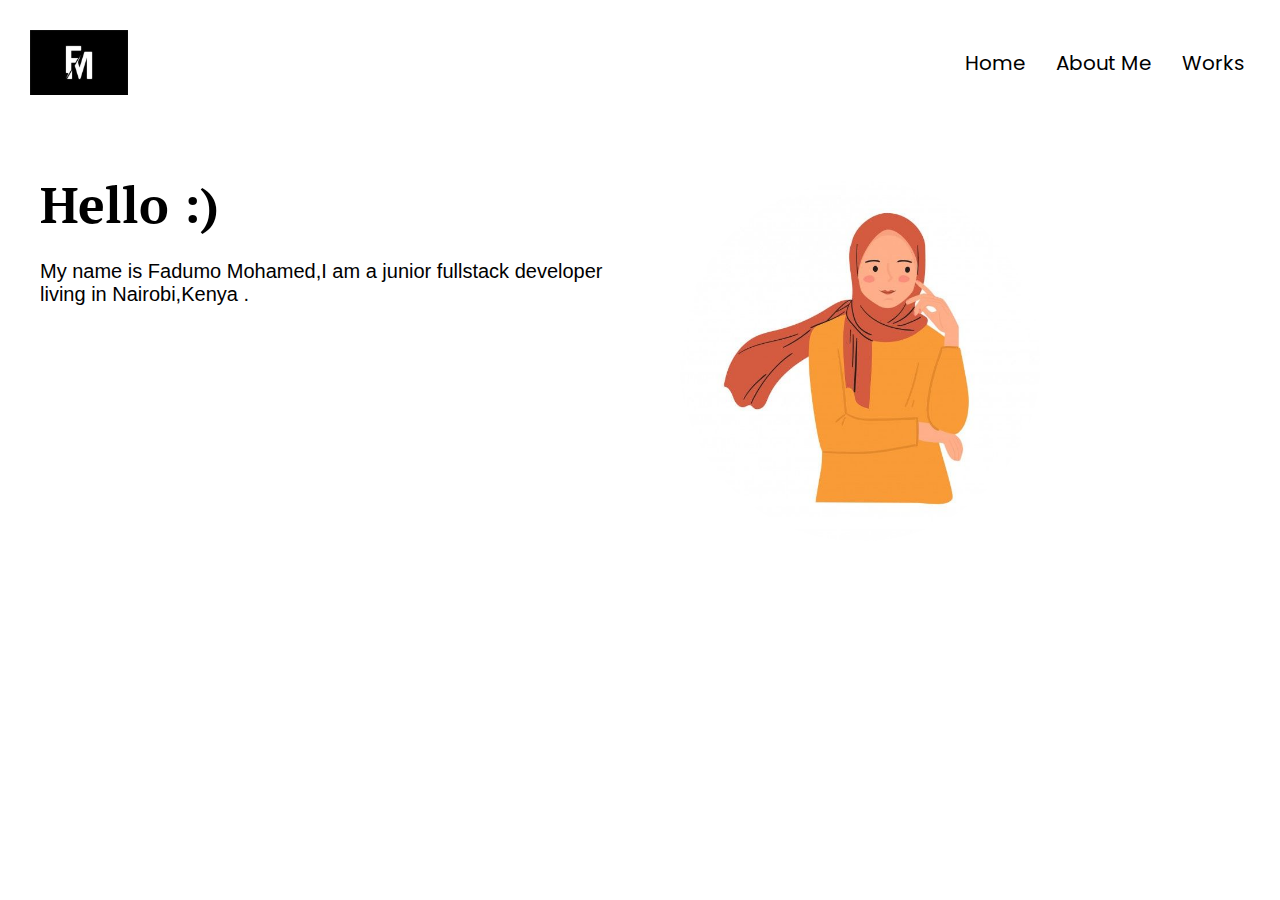
<file: index.html>
<!DOCTYPE html>
<html>
  <head>
    <link href="css/style.css" rel="stylesheet" type="text/css">
    <title>PORTFOLIO</title>
   </head>
 <body style="background-image:url(https://i.ibb.co/Fx0T7wY/kilimanjaro.jpg);">
    <header>
      <img src="images/fm.png" alt="Picture" type="logo">
       <nav>
         <ul class="nav-type">
          <li><a href="index.html">Home</a></li>
          <li><a href="About.html">About Me</a></li>
          <li><a href="work.html">Works</a></li>
        </ul>
       </nav>
    </header>
     
    <div class="section"><br><br>
      <img src="./images/something.jpeg" alt="Illustration">
      <h2>Hello :)</h2><br>
      <p>My name is Fadumo Mohamed,I am a junior fullstack developer<br>living in Nairobi,Kenya .</p>
    
    
    </body>
</html>
</file>
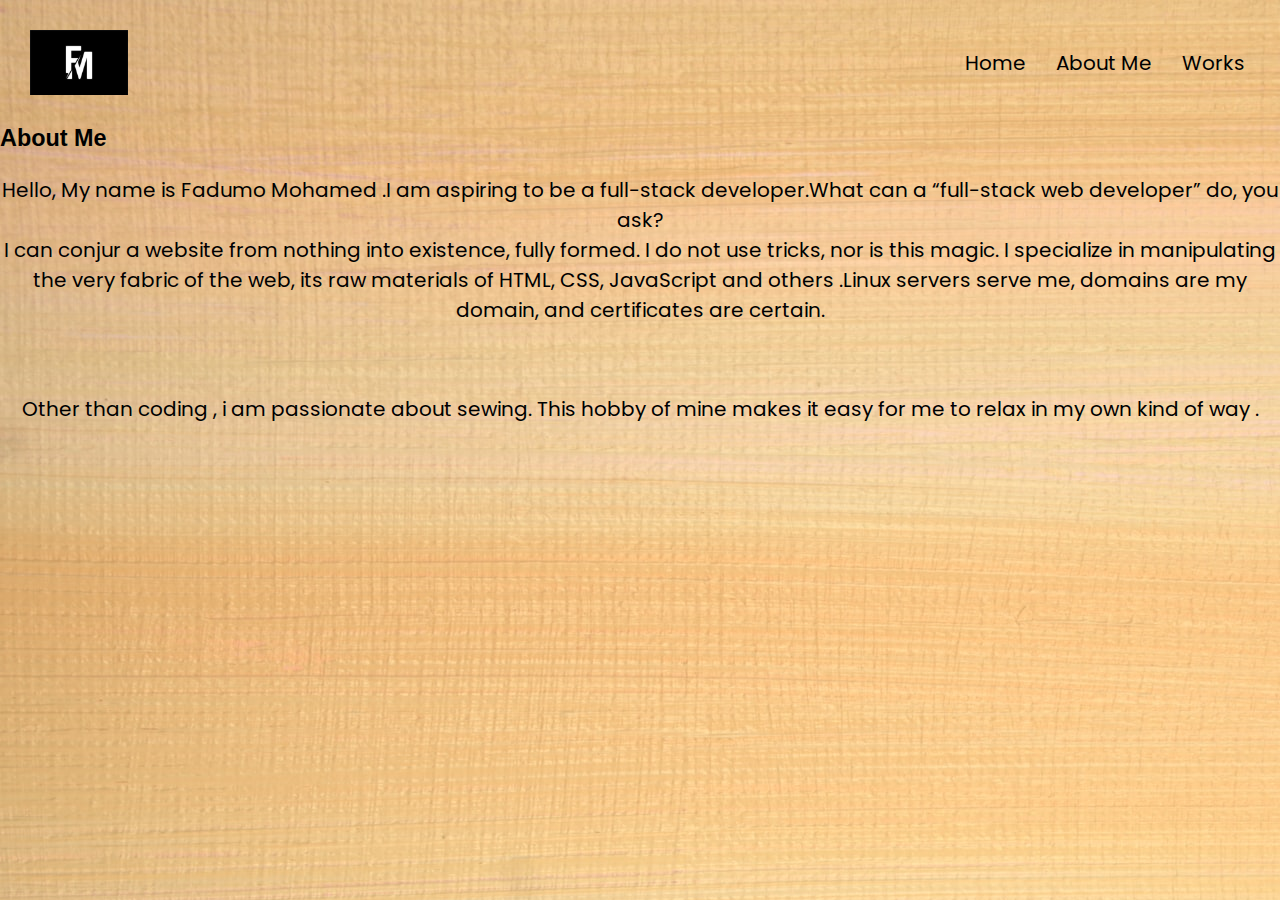
<file: About.html>
<!DOCTYPE html>
<html>
  <head>
    <link href="css/style.css" rel="stylesheet" type="text/css">
    <title>PORTFOLIO</title>
   </head>
 <body style="background-image: url(./images/kilimanjaro.jpg);">
    <header>
      <img src="images/fm.png" alt="Picture" type="logo">
       <nav>
         <ul class="nav-type">
          <li><a href="index.html">Home</a></li>
          <li><a href="About.html">About Me</a></li>
          <li><a href="work.html">Works</a></li>
        </ul>
       </nav>
    </header>
    <div class="me">
      <h3>About Me</h3><br>
      <p>Hello, My name is Fadumo Mohamed .I am aspiring to be a full-stack developer.What can a “full-stack web developer” do, you ask?
        <br>I can conjur a website from nothing into existence, fully formed. I do not use tricks, nor is this magic. I specialize in manipulating 
        the very fabric of the web, its raw materials of HTML, CSS, JavaScript and others .Linux servers serve me, domains are my domain, and certificates are certain.</p><br>
        <br><br>
          <p>Other than coding , i am passionate about sewing. This hobby of mine makes it easy for me to relax in my own kind of way .</p>

    </div>
    </body>
    </html>
</file>
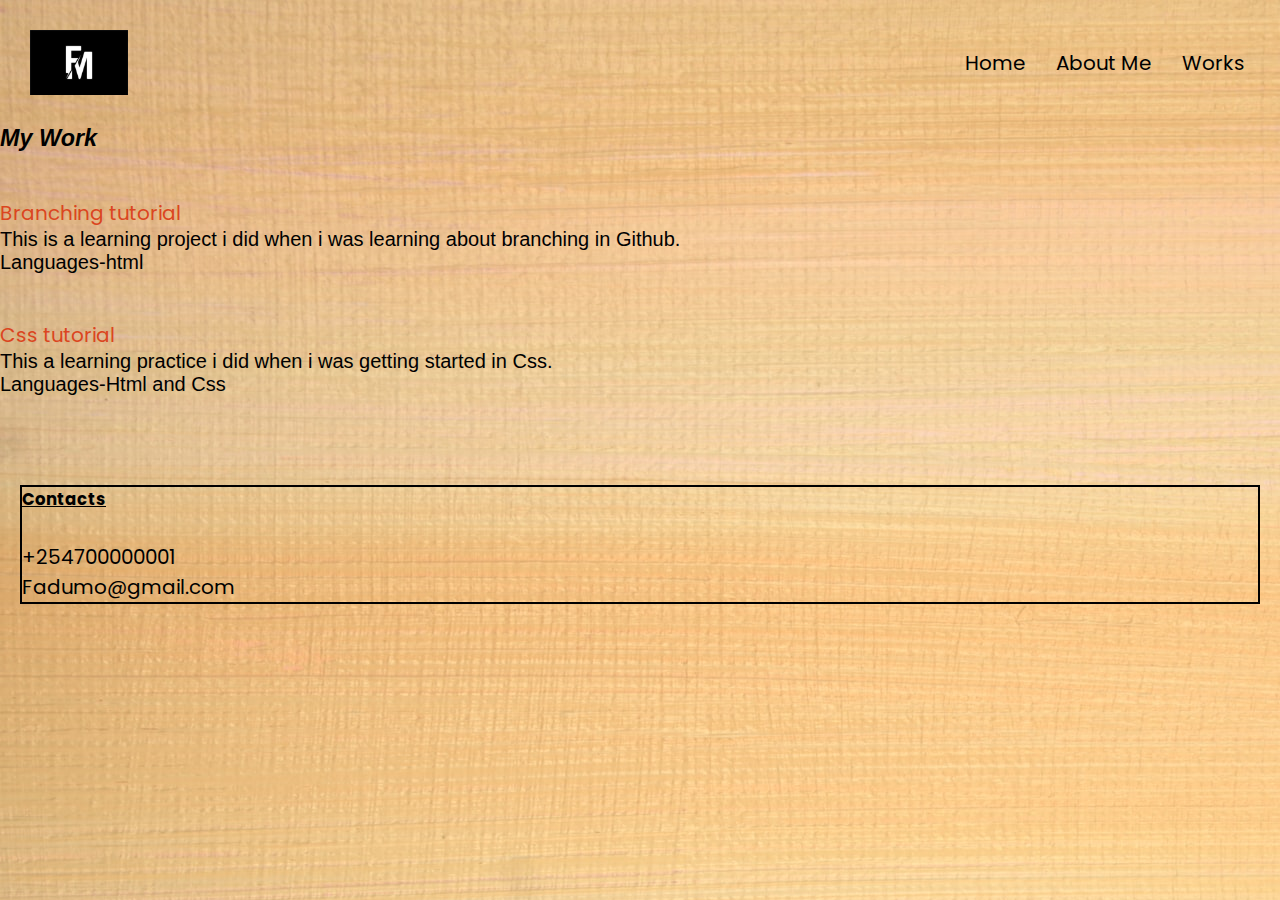
<file: work.html>
<!DOCTYPE html>
<html>
  <head>
    <link href="css/style.css" rel="stylesheet" type="text/css">
    <title>PORTFOLIO</title>
   </head>
 <body style="background-image: url(./images/kilimanjaro.jpg);">
    <header>
      <img src="images/fm.png" alt="Picture" type="logo">
       <nav>
         <ul class="nav-type">
          <li><a href="index.html">Home</a></li>
          <li><a href="About.html">About Me</a></li>
          <li><a href="work.html">Works</a></li>
        </ul>
       </nav>
    </header>
    <div class="work">
      <h3><em>My Work</em></h3><br><br>
      <p><a href="https://github.com/FadumoM/br"> Branching tutorial</a><br>This is a learning project i did when i was learning about branching in Github.<br>Languages-html </p><br><br>
      <p><a href="https://github.com/FadumoM/Welcome"> Css tutorial</a><br>This a learning practice i did when i was getting started in Css.<br>Languages-Html and Css</p>
    </div>
      <br>
      <br>
      <br>
    <div class="contact">
      <h5><u>Contacts</u></h5><br>
      <p>+254700000001</p>
      <P>Fadumo@gmail.com</P>

    </div>
 </body>
</html>
</file>
<file: css/style.css>
@import url('https://fonts.googleapis.com/css2?family=Poppins:ital,wght@1,300&display=swap');
@import url('https://fonts.googleapis.com/css2?family=PT+Serif&family=Poppins:ital,wght@1,300&display=swap');
*{
  box-sizing: border-box;
  margin: 0;
  padding: 0;
}
body {
  font-family: sans-serif;
  font-size: 20px;
  
}

img{
  height: 65px;
  margin: 10px;
}
ul{
  border: transparent 20px;
  display: flex;
  justify-content: space-around;
  align-items: center;

}
ul a{
  text-decoration: none;
  font-family: poppins;
  color: black;
}
header{
  display:-webkit-flex;
  display: -moz-flex;
  display: -ms-flexbox;
  display: -o-flex;
  display:flex;
  justify-content: space-between;
  align-items: center;
  padding:20px;

  
}
.logo{
  cursor: pointer;
}
.nav-type li{
  display: inline-block;
  padding:0px 15px;
  flex-direction: row-reverse;
  font-family:cursive;
  color: white;
  
}
.nav-type {
  list-style: none;
}

.nav-type a li{
  transition: .3s;
  color: white;
}
h2{
  font-size: 50px;
  font-family: PT Serif;
  align-items: center;
  
}
.section{
  border: transparent;
  border: center;
  width: 100%;
  height: 50%;
  justify-content: center;
  flex-direction:column ;
  margin-left: 40px;
  margin-top: 0%;
  padding: 100pxS;
  height: 200px;
  width: 1200px;
  float:center;
}
div p{
   justify-content: center;
   align-items:center;
   

}
.column {
  float: left;
  width: 29.33%;
  height: 50%;
  padding: 50px;

 
}

.imgs::after {
  content: "";
  clear: both;
  display:none;
  
}
.work a{
  
    text-decoration: none;
    font-family: poppins;
  

}
.contact{
  margin: 20px;
   border:  2px solid;
   font-family: poppins;
   
}
.section img{
  height: 40vh;
  float: right;
  border-radius: 50%;
  margin-right: 200px;
}
.work a{
  color: rgb(219, 69, 32);
}
.me p{
  font-family:Poppins;
  text-align: center;
}
</file>
